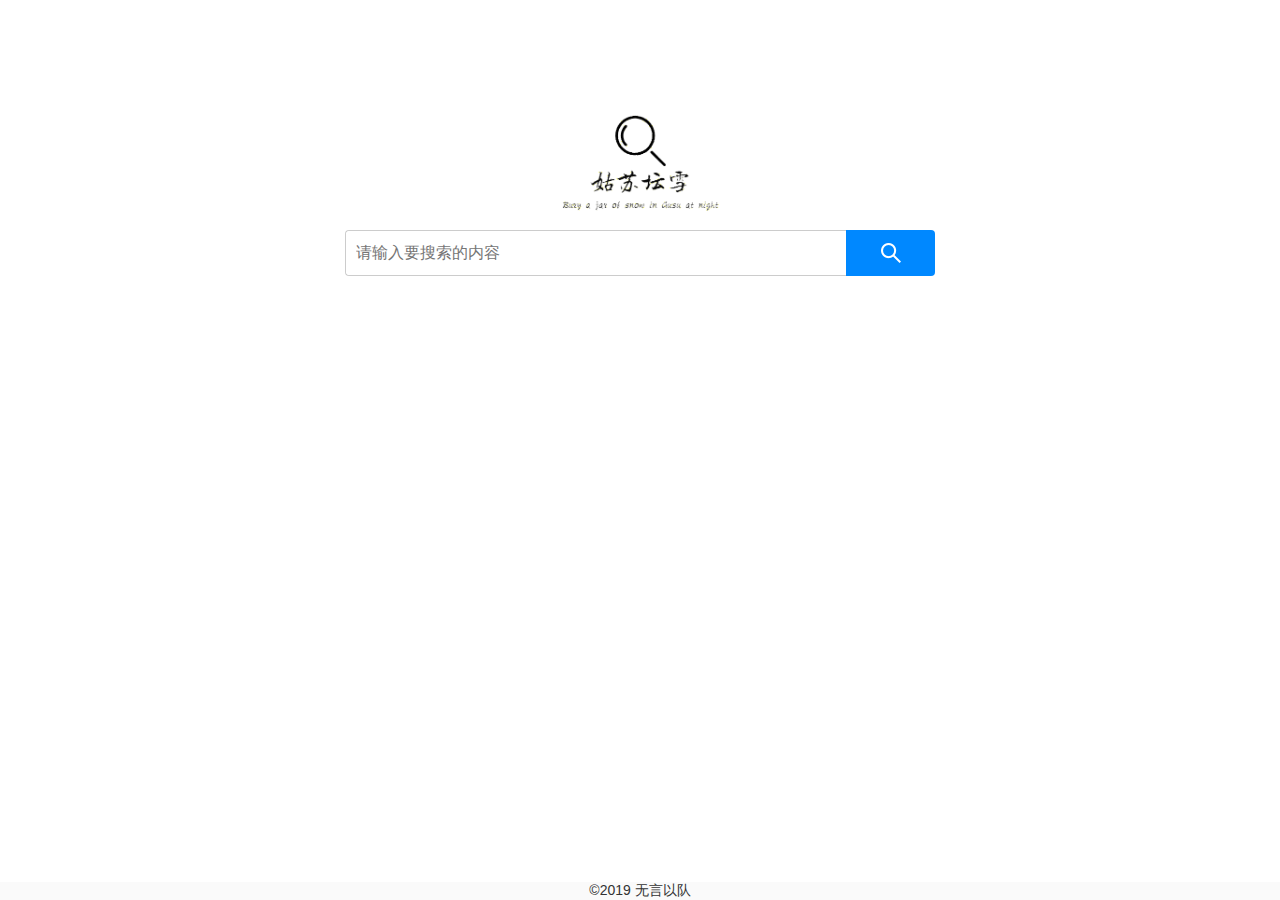
<file: templates/index.html>
<!DOCTYPE html>
<html >
<head>
<meta charset="UTF-8">
<title>搜索引擎</title>

<link rel="stylesheet" href="../static/css/index.css" type="text/css">

</head>
<body>
<form action="{{url_for('result')}}" method="post" id="myform" onsubmit="sub()">
<div class="container">
    <div class="logo" style="background-image: url(../static/img/logo.png)"></div>
    <div class="input">
        <input type="text" placeholder="请输入要搜索的内容" autocomplete="off" id="search-input"name="wd">
    </div>
    <div class="search" onclick="document.getElementById('myform').submit()"></div>
</div>
<div class="copy">
    &copy2019 无言以队
</div>
<script type="text/javascript" src="../static/js/jquery.min.js"></script>
<script type="text/javascript" src="../static/js/index.js"></script>
</form>
</body>

</html>
</file>
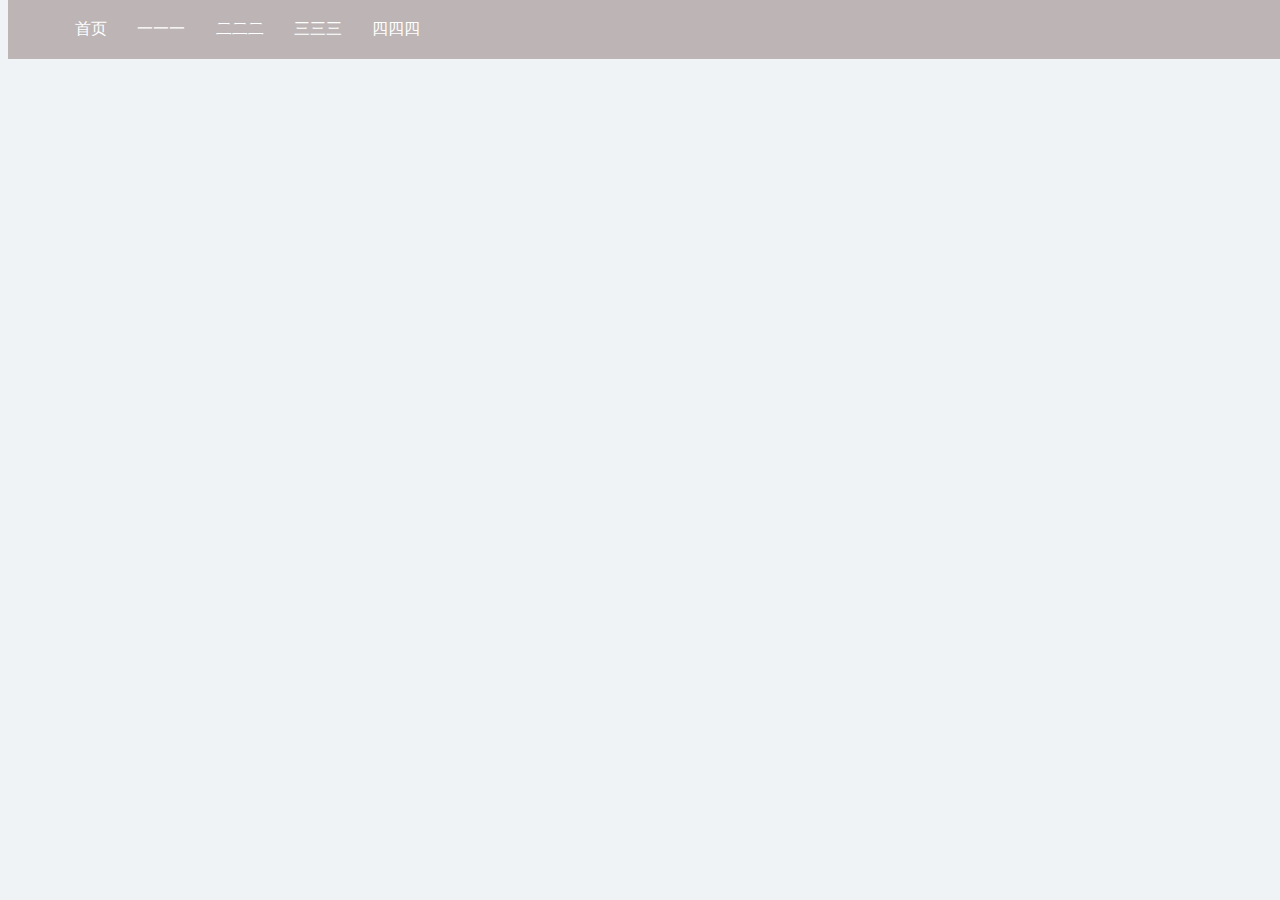
<file: NewFile.html>
<html>
   <head>
   <meta charset="UTF-8">
       <style type="text/css">
        .top{
    /* 设置宽度高度背景颜色 */
    height: auto; /*高度改为自动高度*/
    width:100%;
    margin-left: 0;
    background:rgb(189, 181, 181);
    position: fixed; /*固定在顶部*/
    top: 0;/*离顶部的距离为0*/
    margin-bottom: 5px;
}
.top ul{
    /* 清除ul标签的默认样式 */
    width: auto;/*宽度也改为自动*/
    list-style-type: none;
    white-space:nowrap;
    overflow: hidden;
    margin-left: 5%;
    /* margin-top: 0;          */
    padding: 0;

}
.top li {
    float:left; /* 使li内容横向浮动，即横向排列  */
    margin-right:2%;  /* 两个li之间的距离*/
    position: relative;
    overflow: hidden;
}

.top li a{
   /* 设置链接内容显示的格式*/
    display: block; /* 把链接显示为块元素可使整个链接区域可点击 */
    color:white;
    text-align: center;
    padding: 3px;
    overflow: hidden;
    text-decoration: none; /* 去除下划线 */
    
}
.top li a:hover{
    /* 鼠标选中时背景变为黑色 */
    background-color: #111;
}
.top ul li ul{
    /* 设置二级菜单 */
    margin-left: -0.2px;
    background:rgb(189, 181, 181);
    position: relative;
    display: none; /* 默认隐藏二级菜单的内容 */

}
.top ul li ul li{
    /* 二级菜单li内容的显示 */
    
    float:none;
    text-align: center;
}
.top ul li:hover ul{
    /* 鼠标选中二级菜单内容时 */
    display: block;
}
body{
    background:#eff3f5;
}
   </style>
    </head> 
        <body>
            <div class="top">
                   <center> 
                    <ul>
                    <li><a href="#">首页</a></li>
                    <li><a href="#">一一一</a>
                    <ul>
                            <li><a href="#">内容一</a></li>
                            <li><a href="#">内容二</a></li>
                     </ul>
                    <li><a href="#">二二二</a></li>
                    <li><a href="#">三三三</a></li>
                    <li><a href="#">四四四</a></li>       
                      </ul>
                    </center>      
            </div>
       </body>
</html>
</file>
<file: static/css/index.css>
body{
    padding: 0;
    margin: 0;
    font-family: "Microsoft YaHei", "Segoe UI", "Lucida Grande", Helvetica, Arial, sans-serif;
    font-size: 14px;
    color: #333;
}
.container{
    width: 590px;
    margin: 0 auto;
    padding-top: 100px;
    position: relative;
}
.container:after{
    content: '';
    display: block;
    clear:both;
}
.container>div{
    float: left;
}
.container .logo{
    width: 100%;
    height: 120px;
    margin: 0 auto 10px;
    background-position: center;
    background-repeat: no-repeat;
    background-size: auto 120px;
}
.container .input{
    position: relative;
    width: 500px;
    height: 44px;
    border-top: #ccc solid 1px;
    border-right: none;
    border-bottom: #ccc solid 1px;
    border-left: #ccc solid 1px;
    border-radius: 4px 0 0 4px;
}
.container .input>input{
    outline: none;
    border: none;
    padding: 0 80px 0 10px;
    margin: 0;
    height: 44px;
    width: 410px;
    color: #333;
    font-size: 16px;
    border-radius: 4px 0 0 4px;
}


.container .search{
    width: 89px;
    height: 46px;
    background-color: #08f;
    background-image: url("../img/search.png");
    background-position: center;
    background-repeat: no-repeat;
    border-radius: 0 4px 4px 0;
    cursor: pointer;

}
.copy{
    text-align: center;
    position: fixed;
    background-color: #FAFAFA;
    bottom:0;
    width: 100%;
    height: 18px;
}
</file>
